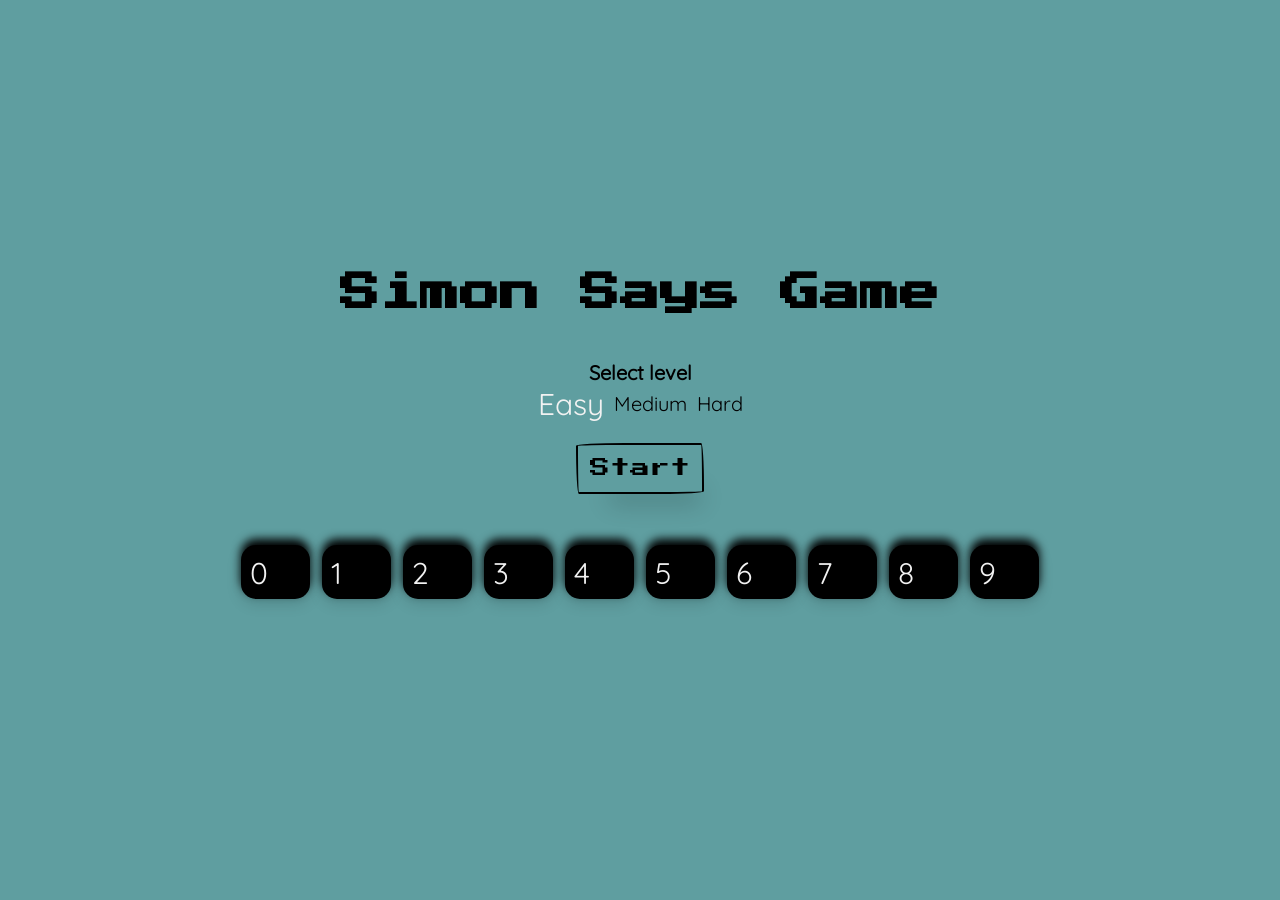
<file: index.html>
<!DOCTYPE html>
<html lang="en">
  <head>
    <meta charset="UTF-8" />
    <meta name="viewport" content="width=device-width, initial-scale=1.0" />
    <link rel="icon" type="image/png" href="src/img/favicon.png" />
    <link rel="stylesheet" href="src/css/style.css" />
    <title>Simon Says Game</title>
  </head>
  <body>
    <script src="src/js/index.js"></script>
  </body>
</html>
</file>
<file: src/css/style.css>
/* Fonts */
@font-face {
  font-family: "PressStart";
  src: url("../fonts/PressStart2P-Regular.woff2") format("woff2"),
    url("../fonts/PressStart2P-Regular.woff") format("woff");
  font-weight: normal;
}

@font-face {
  font-family: "Quicksand";
  src: url("../fonts/Quicksand-Regular.woff2") format("woff2"),
    url("../fonts/Quicksand-Regular.woff") format("woff");
  font-weight: normal;
}

/* General Styles */
body {
  font-size: 10px;
  background-color: cadetblue;
  display: flex;
  flex-direction: column;
  align-items: center;
  justify-content: center;
}

.app {
  box-sizing: border-box;
  padding: 5px 10px 5px 10px;
  max-width: 1200px;
  height: 95vh;
  display: flex;
  flex-direction: column;
  align-items: center;
  justify-content: center;
  gap: 20px;
}

/* Header Styles */
.header {
  display: flex;
  flex-direction: column;
  align-items: center;
  justify-content: space-between;
}

.app__header {
  font-size: 4em;
  font-family: "PressStart", cursive;
}

/* Main Section */
.main {
  width: 100%;
}

.main__wrapper {
  display: flex;
  justify-content: center;
  align-items: center;
  padding: 10px;
}

/* Levels Section */
.levels {
  font-size: 2em;
  display: flex;
  flex-direction: column;
  align-items: center;
}

.levels__header {
  font-weight: bold;
  font-family: "Quicksand", sans-serif;
  margin-bottom: 0;
}

.levels__wrapper {
  display: flex;
  justify-content: center;
  align-items: center;
  gap: 10px;
}

.level {
  cursor: pointer;
  font-family: "Quicksand", sans-serif;
}

.level_selected {
  font-size: 1.5em;
  color: #f2f2f2;
}

/* Keyboard Styles */
.keyboard {
  display: flex;
  flex-wrap: wrap;
  justify-content: center;
  list-style: none;
  padding-left: 0;
}

.key {
  font-family: "Quicksand", sans-serif;
  box-shadow: 0px -6px 10px rgb(0, 0, 0), 0px 4px 15px rgba(0, 0, 0, 0.15);
  transition: 0.5s;
  height: 1.5em;
  width: 2em;
  font-size: 3em;
  margin: 0.2em;
  background-color: #000;
  border-radius: 0.5em;
  display: flex;
  justify-content: flex-start;
  align-items: flex-start;
  padding: 0.3em 0 0 0.3em;
  color: #f2f2f2;
}

.key:hover {
  box-shadow: 0 2px 0 rgba(0, 0, 0, 0.15);
  cursor: pointer;
  top: 3px;
}

.key_disabled {
  color: #f2f2f2;
  background-color: black;
  pointer-events: none;
}

/* Button Styles */
.btn {
  align-self: center;
  font-family: "PressStart", cursive;
  padding: 0.75rem;
  line-height: 23px;
  background-color: transparent;
  border: 2px solid black;
  border-bottom-left-radius: 15px 255px;
  border-bottom-right-radius: 225px 15px;
  border-top-left-radius: 255px 15px;
  border-top-right-radius: 15px 225px;
  box-shadow: rgba(0, 0, 0, 0.2) 15px 28px 25px -18px;
  transition: all 235ms ease-in-out;
  cursor: pointer;
}

.btn:hover {
  box-shadow: rgba(0, 0, 0, 0.3) 2px 8px 8px -5px;
  transform: translate3d(0, 2px, 0);
}

.btn:disabled:hover,
.btn:disabled:focus {
  transform: none;
  box-shadow: rgba(0, 0, 0, 0.2) 15px 28px 25px -18px;
}

.btn_start {
  margin: 20px 0 5px;
  font-size: 2em;
}

/* Game elements */
.sequence {
  background-color: transparent;
  border: none;
  border-bottom: 1px solid black;
  font-size: 2em;
  text-align: center;
}

.action-buttons {
  display: flex;
  gap: 6px;
  margin-top: 15px;
}

.round-counter,
.difficulty-level {
  font-family: "Quicksand", sans-serif;
  font-size: 2em;
}

.difficulty-level {
  margin-bottom: 10px;
}

.feedback {
  font-family: "Quicksand", sans-serif;
  font-weight: bold;
  font-size: 2em;
  margin: 10px 0;
  text-align: center;
}

.feedback_correct {
  color: rgb(4, 52, 19);
}

.feedback_wrong {
  color: rgb(171, 18, 18);
}

.hidden {
  display: none;
}

.highlight {
  background-color: #f2f2f2;
  color: black;
  box-shadow: 0px -6px 10px rgb(255, 255, 255), 0px 4px 15px rgba(0, 0, 0, 0.15);
}

/* Media Queries */
@media screen and (max-width: 564px) {
  .app__header {
    font-size: 2em;
  }

  .key {
    height: 2em;
    width: 2.2em;
    font-size: 2.5em;
    margin: 0.2em;
    padding: 0.2em 0 0 0.2em;
  }

  .main__wrapper {
    padding: 0;
  }

  .btn {
    font-size: 1em;
  }
}
</file>
